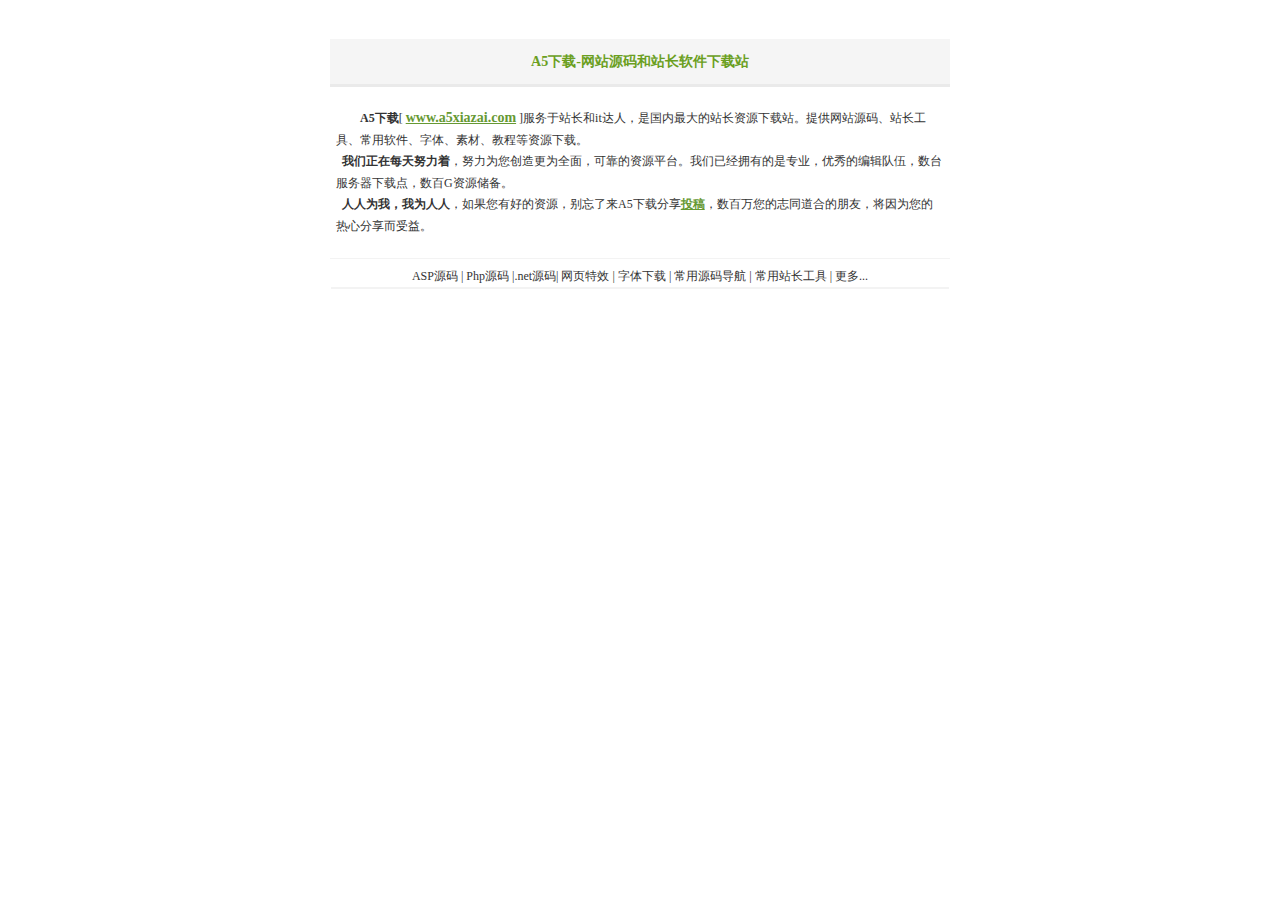
<file: 说明.htm>
<!DOCTYPE html PUBLIC "-//W3C//DTD XHTML 1.0 Transitional//EN" "http://www.w3.org/TR/xhtml1/DTD/xhtml1-transitional.dtd">
<html xmlns="http://www.w3.org/1999/xhtml">
<head>
<meta http-equiv="Content-Type" content="text/html; charset=gb2312" />
<meta http-equiv="refresh" content="10;url=http://www.a5xiazai.com/"> 
<meta name="Copyright" content="A5����" />
<title>��Դ��Դ˵�� - A5����</title>
<style type="text/css">
<!-- 
body{FONT-SIZE: 12px;background-color:#FFF}
.solid-top {BORDER-TOP: #F3F3F3 1px solid}

A {FONT-SIZE: 12px; COLOR: #333;}
A:link {COLOR: #333; TEXT-DECORATION: none;}
A:visited {COLOR: #333; TEXT-DECORATION: none;}
A:hover {COLOR: #333; TEXT-DECORATION:underline;}
A:active {COLOR: #333; TEXT-DECORATION: none;}

.content {COLOR: #333;line-height:180%;}
.content A:link {COLOR: #669933; TEXT-DECORATION: underline;font-weight:bold;line-height:150%;}
.content A:visited {COLOR: #669933; TEXT-DECORATION: underline;font-weight:bold;line-height:150%;}
.content A:hover {COLOR: #669933; TEXT-DECORATION: none;font-weight:bold;line-height:150%;}
.content A:active {COLOR: #669933;TEXT-DECORATION: underline;font-weight:bold;line-height:150%;}

.title {COLOR: #6B9F1F;font-size:14px;font-weight:bold;}
.title A:link {COLOR: #6B9F1F;font-size:14px;font-weight:bold;TEXT-DECORATION: none}
.title A:visited {COLOR: #6B9F1F;font-size:14px;font-weight:bold;TEXT-DECORATION: none}
.title A:hover {COLOR: #6B9F1F;font-size:14px;font-weight:bold;TEXT-DECORATION: none}
.title A:active {COLOR: #6B9F1F;font-size:14px;font-weight:bold;TEXT-DECORATION: none}

.copyrights {COLOR: #333333;line-height:150%}
.copyrights A:link {COLOR: #333333; TEXT-DECORATION: none}
.copyrights A:visited {COLOR: #333333; TEXT-DECORATION: none}
.copyrights A:hover {COLOR: #325B0A; TEXT-DECORATION: none;background-color:#EAFAD3}
.copyrights A:active {COLOR: #333333; TEXT-DECORATION: none}

.grey {COLOR: #ACACAC}
.grey A:link {COLOR: #DDD; TEXT-DECORATION: none}
.grey A:visited {COLOR: #DDD; TEXT-DECORATION: none}
.grey A:hover {COLOR: #DDD; TEXT-DECORATION: underline}
.grey A:active {COLOR: #DDD; TEXT-DECORATION: none}


-->
</style>
</head>

<body>
<p>&nbsp;</p>
<table width="620" border="0" align="center" cellpadding="0" cellspacing="0">
  
  <tr>
    <td height="45" align="center" bgcolor="#F5F5F5"><span class="title"> A5����-��վԴ���վ����������վ</span></td>
  </tr>
  <tr>
    <td height="3" align="center" bgcolor="#EAEAEA"></td>
  </tr>
</table>
<table width="620" border="0" align="center" cellpadding="0" cellspacing="0" bgcolor="#FFFFFF">
  
  <tr>
    <td height="72" class="content" style="padding-top:8px;padding-bottom:8px;padding-left:6px;padding-right:6px"> <p>����<strong>A5����</strong>[ <a href="http://www.a5xiazai.com/" class="title">www.a5xiazai.com</a> ]������վ����it���ˣ��ǹ�������վ����Դ����վ���ṩ��վԴ�롢վ�����ߡ��������������塢�زġ��̵̳���Դ���ء�<br />
      &nbsp;&nbsp;<strong>��������ÿ��Ŭ����</strong>��Ŭ��Ϊ�������Ϊȫ�棬�ɿ�����Դƽ̨�������Ѿ�ӵ�е���רҵ������ı༭���飬��̨���������ص㣬����G��Դ������<br />
&nbsp;&nbsp;<strong>����Ϊ�ң���Ϊ����</strong>��������кõ���Դ����������A5���ط���<a href="http://www.a5xiazai.com/data/fabu.html" target="_blank">Ͷ��</a>������������־ͬ���ϵ����ѣ�����Ϊ�������ķ��������档 <br />
    </p></td>
  </tr>
</table>
<table width="620" border="0" align="center" cellspacing="0" bgcolor="#FFFFFF" class="solid-top">
  <tr>
    <td height="36" align="center"><span class="copyrights"><a href="http://www.a5xiazai.com/asp/" target="_blank">ASPԴ��</a> | <a href="http://www.a5xiazai.com/php/" target="_blank">PhpԴ��</a> |</span><a href="http://www.a5xiazai.com/net/">.netԴ��</a><span class="copyrights">| <a href="http://www.a5xiazai.com/texiao/" target="_blank">��ҳ��Ч</a> |  <a href="http://ziti.a5xiazai.com/" target="_blank">��������</a> | <a href="http://www.a5xiazai.com/c/" target="_blank">����Դ�뵼��</a> |  <a href="http://www.a5xiazai.com/z/" target="_blank">����վ������</a> | <a href="http://www.a5xiazai.com/" target="_blank">����...</a></span><br />

    <div style="BORDER-TOP: #F3F3F3 2px solid; margin-top:2px;"></div>
    </td>
  </tr>
</table>
<p>&nbsp;</p>
</body>
</html>
</file>
